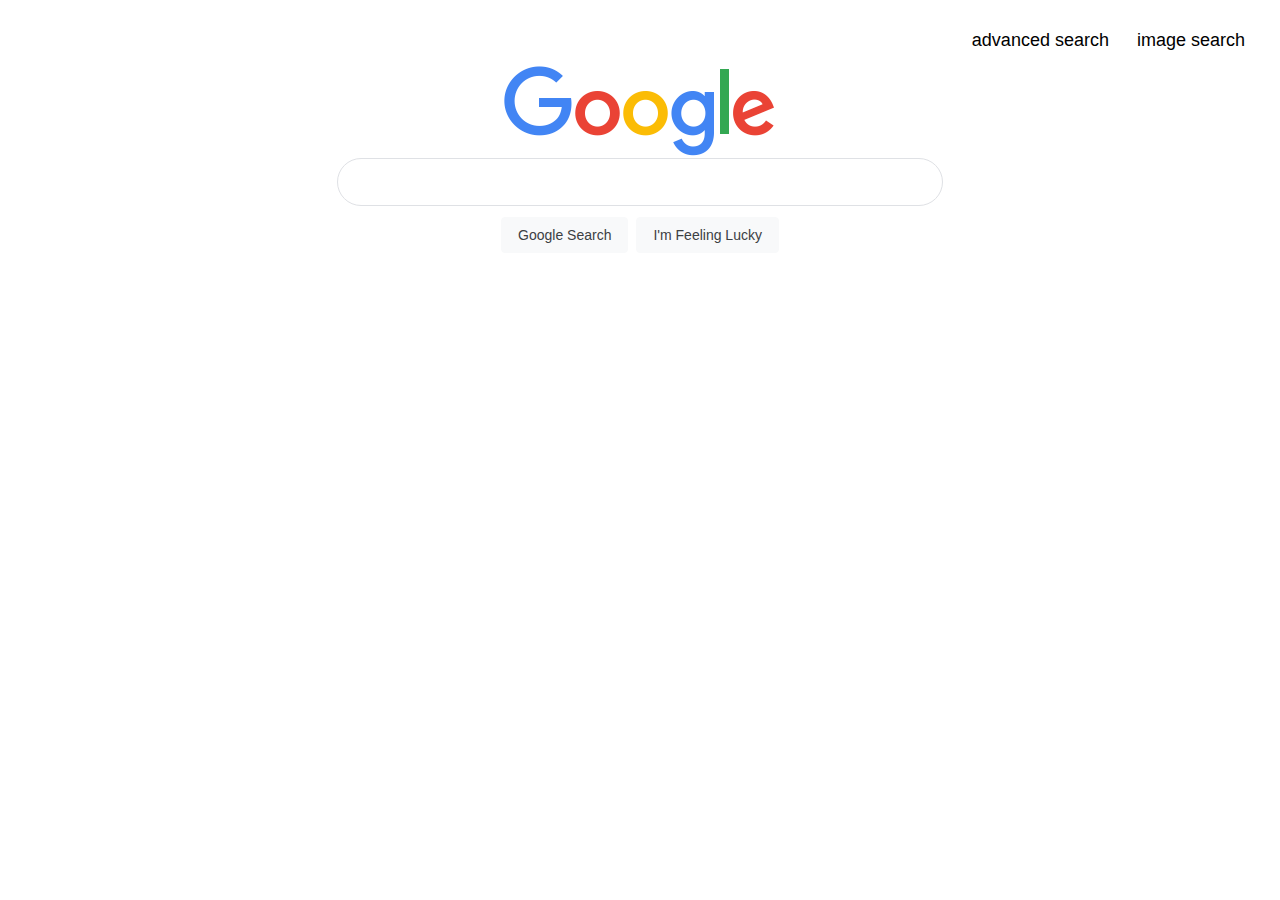
<file: index.html>
<!DOCTYPE html>
<html lang="en">

<head>
    <title>Search</title>
    <link rel="stylesheet" href="style.css">


</head>

<body>
    <header>
        <div id="page">

            <a id="pages" href="advanced search.html">advanced search</a>
            <a id="pages" href="image search.html">image search</a>

        </div>
    </header>
    <div id="main">
        <div id="image">
            <img src="googlelogo_color_272x92dp.png" class="pic" alt="googleicon">
        </div>
        <form action="https://www.google.com/search">
            <input type="text" name="q" class="searchbar">
            <div id="button">
                <input type="submit" value="Google Search" class="buttons">
                <form action="https://www.google.com/doodles">
                    <input type="submit" value="I'm Feeling Lucky" class="buttons" name="btnI">
                </form>
            </div>
        </form>
    </div>


</body>

</html>
</file>
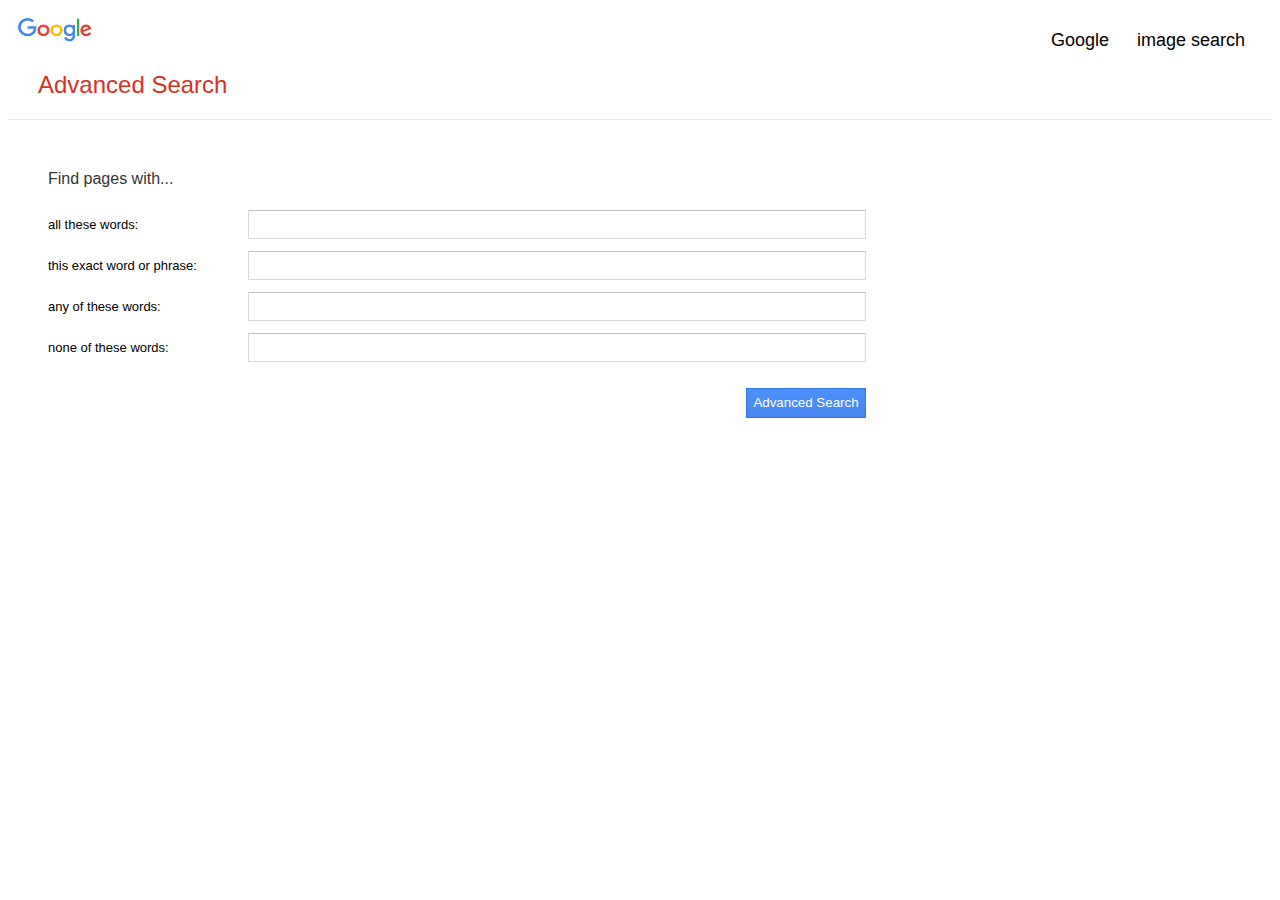
<file: advanced search.html>
<!DOCTYPE html>
<html lang="en">

<head>
    <title>Advanced Search</title>
    <link rel="stylesheet" href="style.css">

</head>

<body>
    <header>

        <div id="page">
            <img style="position: absolute; top: 18px; left: 18px;" src="googlelogo_color_272x92dp.png" width=74px
                height=24px alt="googleicon">
            <a id="pages" href="index.html">Google</a>
            <a id="pages" href="image search.html">image search</a>

        </div>
        <h2 style="margin-left: 30px; font-weight: 100; font-family: Arial, sans-serif; color: #d93025;">Advanced Search
        </h2>
        <div style="border-bottom: 1px solid #ebebeb;"></div>

    </header>
    <p id="padvance">
        Find pages with...
    </p>
    <form action="https://www.google.com/search">
        <div class="biggerdiv">
            <div class="wordiv">
                <p class="p">all these words:</p>
            </div>
            <div>
                <input type="text" name="as_q" class="boxdive">
            </div>
        </div>
        <div class="biggerdiv">
            <div class="wordiv">
                <p class="p">this exact word or phrase:</p>
            </div>
            <div>
                <input type="text" name="as_epq" class="boxdive">
            </div>
        </div>
        <div class="biggerdiv">
            <div class="wordiv">
                <p class="p">any of these words:</p>
            </div>
            <div>
                <input type="text" name="as_oq" class="boxdive">
            </div>
        </div>
        <div class="biggerdiv">
            <div class="wordiv">
                <p class="p">none of these words:</p>
            </div>
            <div>
                <input type="text" name="as_eq" class="boxdive">
            </div>
        </div>

        <div id="adbutton">
            <input type="submit" value="Advanced Search" id="Adbutton">
        </div>
    </form>


</body>

</html>
</file>
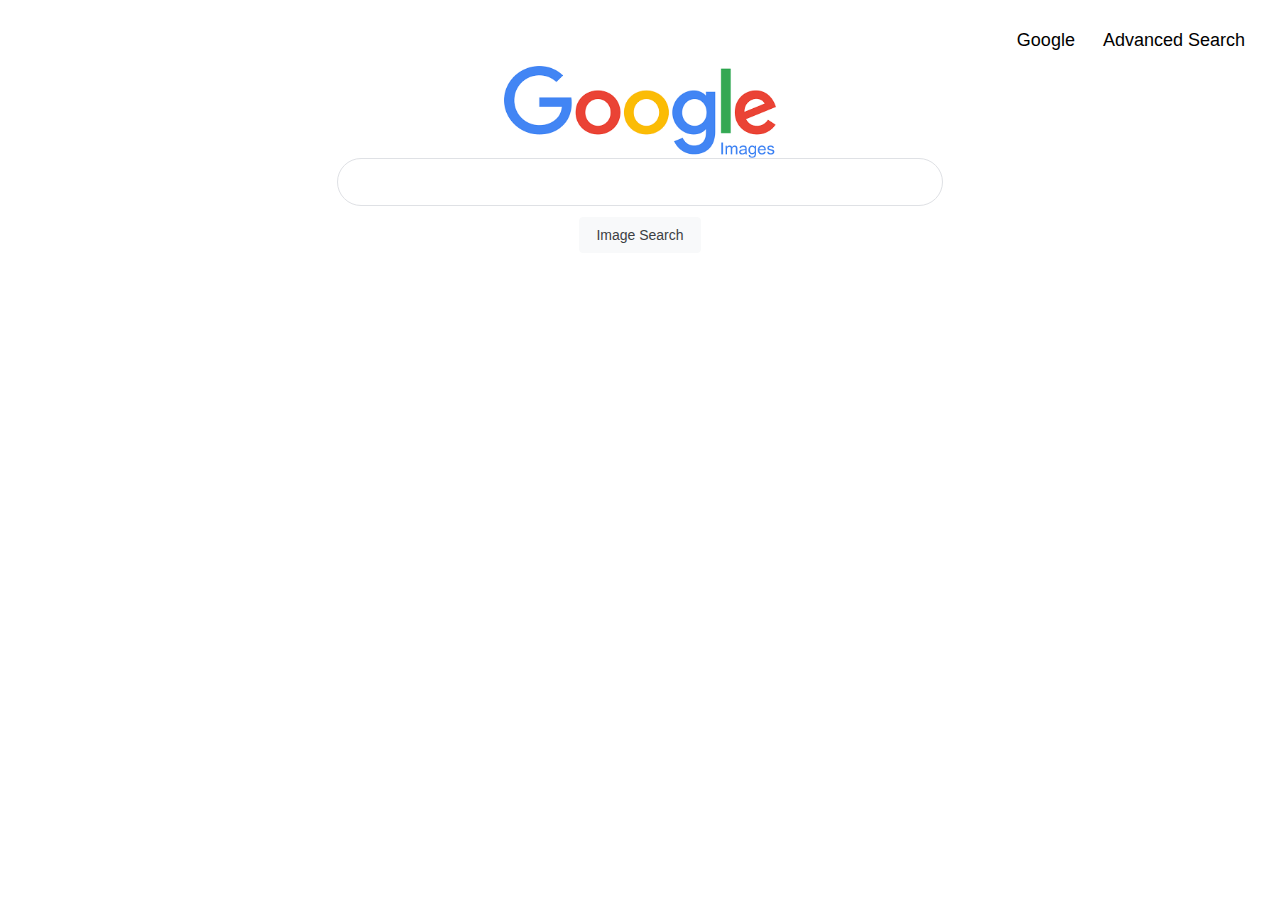
<file: image search.html>
<!DOCTYPE html>
<html lang="en">

<head>
    <title>Search</title>
    <link rel="stylesheet" href="style.css">


</head>

<body>
    <header>
        <div id="page">

            <a id="pages" href="index.html">Google</a>
            <a id="pages" href="advanced search.html">Advanced Search</a>

        </div>
    </header>
    <div id="main">
        <div id="image">
            <img src="googleimages.png" class="pic" alt="googleimagesicon" width=272px height=92px>
        </div>
        <form action="https://www.google.com/search">
            <input type="text" name="q" class="searchbar">
            <input type="hidden" name="tbm" value="isch">
            <div id="button">
                <input type="submit" value="Image Search" class="buttons">
            </div>
        </form>
    </div>


</body>

</html>
</file>
<file: style.css>
#page {
    text-align: end;
    margin: 15px;
    margin-top: 30px;
}

#pages {
    margin: 12px;
    font-size: 18px;
    font-family: Arial, sans-serif;

}

a:link {
    color: black;
    text-decoration: none;
}


a:visited {
    color: black;
}

a:hover {
    color: black;
}

a:active {
    color: black;
}

.searchbar {
    padding-left: 18px;
    display: flex;
    z-index: 3;
    min-height: 44px;
    background: #fff;
    border: 1px solid #dfe1e5;
    box-shadow: none;
    border-radius: 24px;
    margin: 0 auto;
    width: 638px;
    width: 400;
    max-width: 584px;
}

#image {
    display: flex;
    justify-content: center;
}

#button {
    display: flex;
    justify-content: center;
}

.buttons {
    background-color: #f8f9fa;
    border: 1px solid #f8f9fa;
    border-radius: 4px;
    color: #3c4043;
    font-family: arial, sans-serif;
    font-size: 14px;
    margin: 11px 4px;
    padding: 0 16px;
    line-height: 27px;
    height: 36px;
    min-width: 54px;
    text-align: center;
    cursor: pointer;
    user-select: none;

}

#img {
    display: inline-block;
    align-content: flex-end;
}

#padvance {
    font-family: Arial, sans-serif;
    font-size: 16px;
    margin-top: 50px;
    margin-left: 40px;
    color: #333333;
}

.p {
    font-size: 13px;
    font-family: Arial, sans-serif;
}

.boxdive {
    display: flex;
    border-radius: 1px;
    border: 1px solid #d9d9d9;
    border-top: 1px solid #c0c0c0;
    font-size: 13px;
    height: 25px;
    padding: 1px 8px;
    width: 600px;

}

.biggerdiv {
    display: flex;
    flex-direction: row;
    align-items: center;
    margin-left: 40px;
}

.wordiv {
    width: 200px;
}

#adbutton {
    margin-top: 20px;
    display: inline-block;
    min-width: 167px;
    min-height: 41px;
    vertical-align: middle;
    width: 858px;
    text-align: right;
    align-self: flex-end;
}

#Adbutton {
    box-shadow: none;
    background-color: #4d90fe;
    background-image: -webkit-linear-gradient(top, #4d90fe, #4787ed);
    border: 1px solid #3079ed;
    color: #fff;
    user-select: none;
    line-height: 100%;
    height: 30px;
    min-width: 120px;
}
</file>
